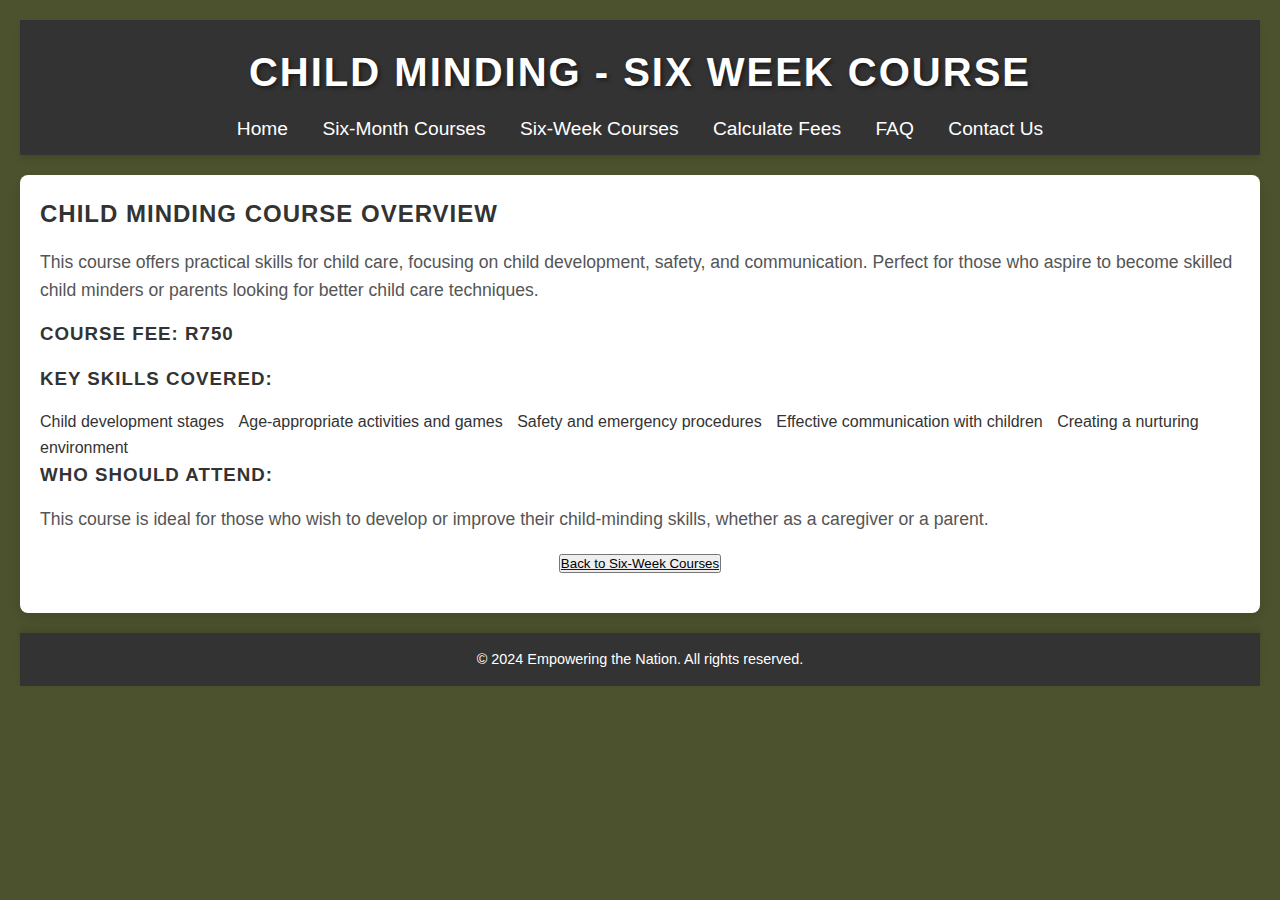
<file: child-minding.html>
<!DOCTYPE html>
<html lang="en">
<head>
    <meta charset="UTF-8">
    <meta name="viewport" content="width=device-width, initial-scale=1.0">
    <title>Child Minding - Six Week Course</title>
    <link rel="stylesheet" href="styles.css">
</head>
<body>
    <header>
        <h1>Child Minding - Six Week Course</h1>
        <nav>
            <a href="index.html">Home</a>
            <a href="six-month-courses.html">Six-Month Courses</a>
            <a href="six-week-courses.html">Six-Week Courses</a>
            <a href="calculate-fees.html">Calculate Fees</a>
            <a href="faq.html">FAQ</a>
            <a href="contact.html">Contact Us</a>
        </nav>
    </header>

    <main>
        <section>
            <h2>Child Minding Course Overview</h2>
            <p>This course offers practical skills for child care, focusing on child development, safety, and communication. Perfect for those who aspire to become skilled child minders or parents looking for better child care techniques.</p>

            <h3>Course Fee: R750</h3>

            <h3>Key Skills Covered:</h3>
            <ul>
                <li>Child development stages</li>
                <li>Age-appropriate activities and games</li>
                <li>Safety and emergency procedures</li>
                <li>Effective communication with children</li>
                <li>Creating a nurturing environment</li>
            </ul>

            <h3>Who Should Attend:</h3>
            <p>This course is ideal for those who wish to develop or improve their child-minding skills, whether as a caregiver or a parent.</p>
        </section>

        <a href="six-week-courses.html" class="learn-more-btn"><button>Back to Six-Week Courses</button></a>
    </main>

    <footer>
        <p>&copy; 2024 Empowering the Nation. All rights reserved.</p>
    </footer>
</body>
</html>
</file>
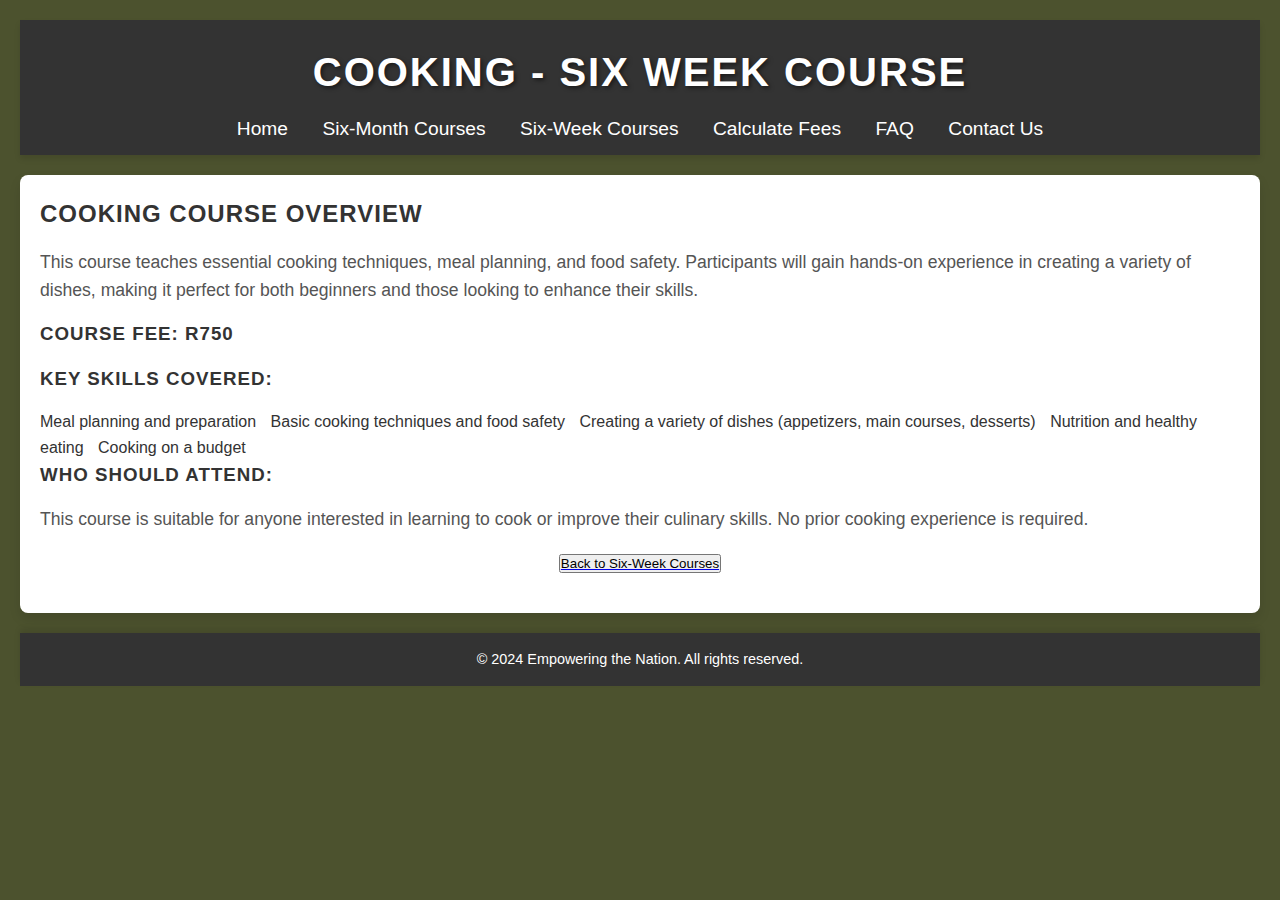
<file: cooking.html>
<!DOCTYPE html>
<html lang="en">
<head>
    <meta charset="UTF-8">
    <meta name="viewport" content="width=device-width, initial-scale=1.0">
    <title>Cooking Course - Six Week Course</title>
    <link rel="stylesheet" href="styles.css">
</head>
<body>
    <header>
        <h1>Cooking - Six Week Course</h1>
        <nav>
            <a href="index.html">Home</a>
            <a href="six-month-courses.html">Six-Month Courses</a>
            <a href="six-week-courses.html">Six-Week Courses</a>
            <a href="calculate-fees.html">Calculate Fees</a>
            <a href="faq.html">FAQ</a>
            <a href="contact.html">Contact Us</a>
        </nav>
    </header>

    <main>
        <section>
            <h2>Cooking Course Overview</h2>
            <p>This course teaches essential cooking techniques, meal planning, and food safety. Participants will gain hands-on experience in creating a variety of dishes, making it perfect for both beginners and those looking to enhance their skills.</p>

            <h3>Course Fee: R750</h3>

            <h3>Key Skills Covered:</h3>
            <ul>
                <li>Meal planning and preparation</li>
                <li>Basic cooking techniques and food safety</li>
                <li>Creating a variety of dishes (appetizers, main courses, desserts)</li>
                <li>Nutrition and healthy eating</li>
                <li>Cooking on a budget</li>
            </ul>

            <h3>Who Should Attend:</h3>
            <p>This course is suitable for anyone interested in learning to cook or improve their culinary skills. No prior cooking experience is required.</p>
        </section>

        <a href="six-week-courses.html"><button>Back to Six-Week Courses</button></a>
    </main>

    <footer>
        <p>&copy; 2024 Empowering the Nation. All rights reserved.</p>
    </footer>
</body>
</html>
</file>
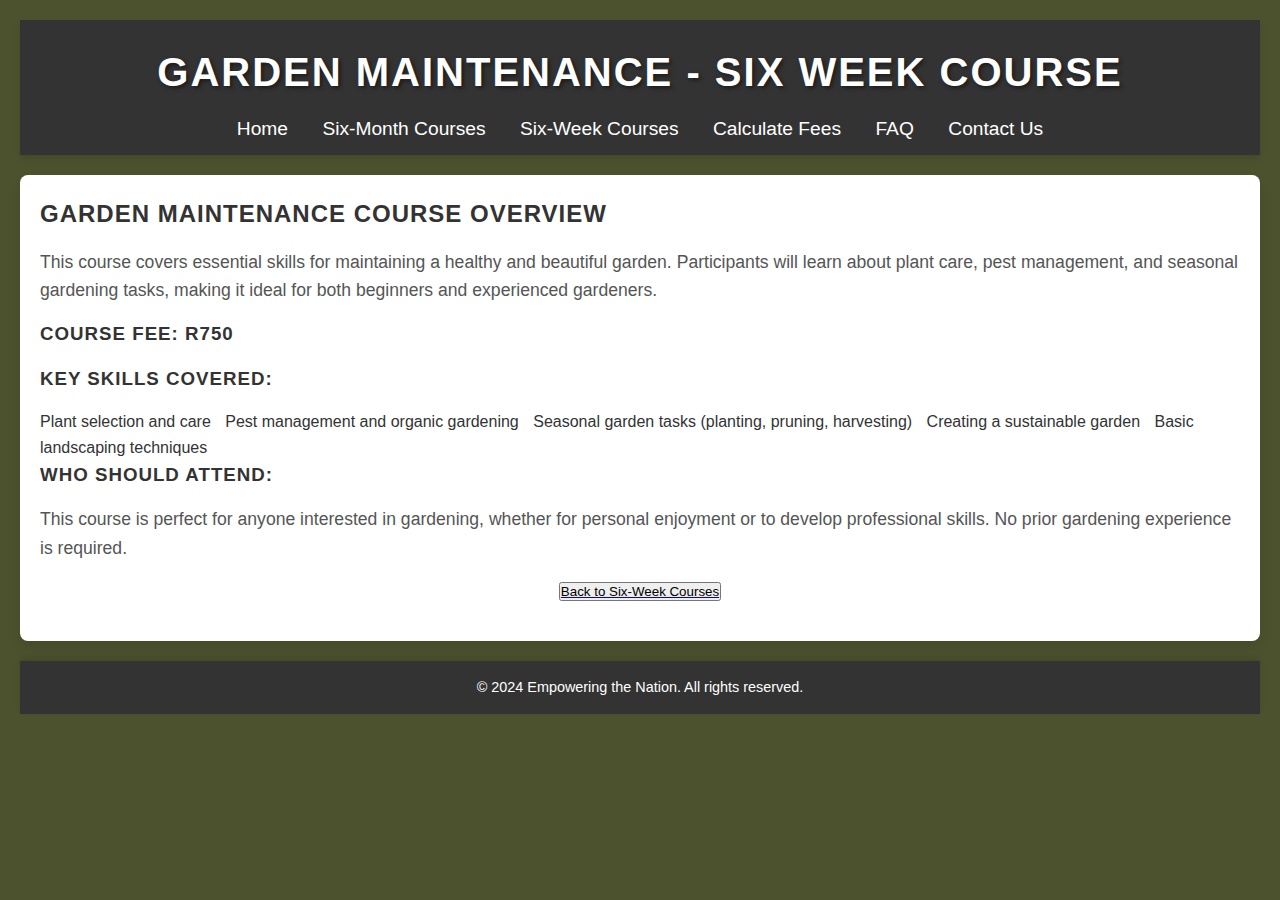
<file: garden-maintenance.html>
<!DOCTYPE html>
<html lang="en">
<head>
    <meta charset="UTF-8">
    <meta name="viewport" content="width=device-width, initial-scale=1.0">
    <title>Garden Maintenance Course - Six Week Course</title>
    <link rel="stylesheet" href="styles.css">
</head>
<body>
    <header>
        <h1>Garden Maintenance - Six Week Course</h1>
        <nav>
            <a href="index.html">Home</a>
            <a href="six-month-courses.html">Six-Month Courses</a>
            <a href="six-week-courses.html">Six-Week Courses</a>
            <a href="calculate-fees.html">Calculate Fees</a>
            <a href="faq.html">FAQ</a>
            <a href="contact.html">Contact Us</a>
        </nav>
    </header>

    <main>
        <section>
            <h2>Garden Maintenance Course Overview</h2>
            <p>This course covers essential skills for maintaining a healthy and beautiful garden. Participants will learn about plant care, pest management, and seasonal gardening tasks, making it ideal for both beginners and experienced gardeners.</p>

            <h3>Course Fee: R750</h3>

            <h3>Key Skills Covered:</h3>
            <ul>
                <li>Plant selection and care</li>
                <li>Pest management and organic gardening</li>
                <li>Seasonal garden tasks (planting, pruning, harvesting)</li>
                <li>Creating a sustainable garden</li>
                <li>Basic landscaping techniques</li>
            </ul>

            <h3>Who Should Attend:</h3>
            <p>This course is perfect for anyone interested in gardening, whether for personal enjoyment or to develop professional skills. No prior gardening experience is required.</p>
        </section>

        <a href="six-week-courses.html"><button>Back to Six-Week Courses</button></a>
    </main>

    <footer>
        <p>&copy; 2024 Empowering the Nation. All rights reserved.</p>
    </footer>
</body>
</html>
</file>
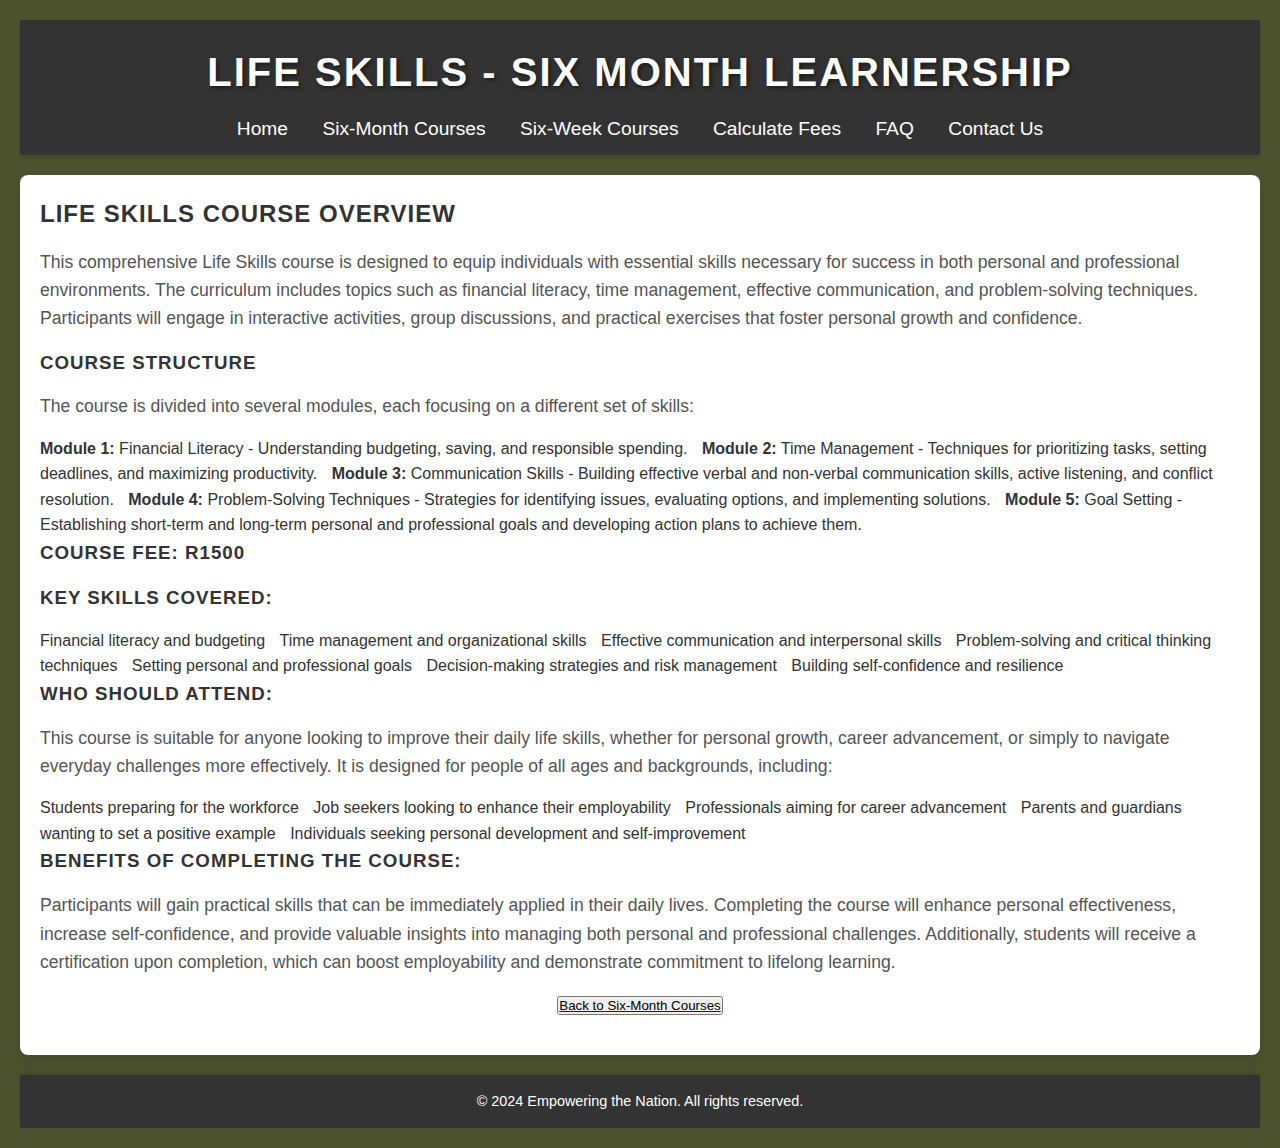
<file: landscaping.html>
<!DOCTYPE html>
<html lang="en">
<head>
    <meta charset="UTF-8">
    <meta name="viewport" content="width=device-width, initial-scale=1.0">
    <title>Life Skills Course - Six Month Learnership</title>
    <link rel="stylesheet" href="styles.css">
</head>
<body>
    <header>
        <h1>Life Skills - Six Month Learnership</h1>
        <nav>
            <a href="index.html">Home</a>
            <a href="six-month-courses.html">Six-Month Courses</a>
            <a href="six-week-courses.html">Six-Week Courses</a>
            <a href="calculate-fees.html">Calculate Fees</a>
            <a href="faq.html">FAQ</a>
            <a href="contact.html">Contact Us</a>
        </nav>
    </header>

    <main>
        <section>
            <h2>Life Skills Course Overview</h2>
            <p>This comprehensive Life Skills course is designed to equip individuals with essential skills necessary for success in both personal and professional environments. The curriculum includes topics such as financial literacy, time management, effective communication, and problem-solving techniques. Participants will engage in interactive activities, group discussions, and practical exercises that foster personal growth and confidence.</p>

            <h3>Course Structure</h3>
            <p>The course is divided into several modules, each focusing on a different set of skills:</p>
            <ul>
                <li><strong>Module 1:</strong> Financial Literacy - Understanding budgeting, saving, and responsible spending.</li>
                <li><strong>Module 2:</strong> Time Management - Techniques for prioritizing tasks, setting deadlines, and maximizing productivity.</li>
                <li><strong>Module 3:</strong> Communication Skills - Building effective verbal and non-verbal communication skills, active listening, and conflict resolution.</li>
                <li><strong>Module 4:</strong> Problem-Solving Techniques - Strategies for identifying issues, evaluating options, and implementing solutions.</li>
                <li><strong>Module 5:</strong> Goal Setting - Establishing short-term and long-term personal and professional goals and developing action plans to achieve them.</li>
            </ul>

            <h3>Course Fee: R1500</h3>

            <h3>Key Skills Covered:</h3>
            <ul>
                <li>Financial literacy and budgeting</li>
                <li>Time management and organizational skills</li>
                <li>Effective communication and interpersonal skills</li>
                <li>Problem-solving and critical thinking techniques</li>
                <li>Setting personal and professional goals</li>
                <li>Decision-making strategies and risk management</li>
                <li>Building self-confidence and resilience</li>
            </ul>

            <h3>Who Should Attend:</h3>
            <p>This course is suitable for anyone looking to improve their daily life skills, whether for personal growth, career advancement, or simply to navigate everyday challenges more effectively. It is designed for people of all ages and backgrounds, including:</p>
            <ul>
                <li>Students preparing for the workforce</li>
                <li>Job seekers looking to enhance their employability</li>
                <li>Professionals aiming for career advancement</li>
                <li>Parents and guardians wanting to set a positive example</li>
                <li>Individuals seeking personal development and self-improvement</li>
            </ul>

            <h3>Benefits of Completing the Course:</h3>
            <p>Participants will gain practical skills that can be immediately applied in their daily lives. Completing the course will enhance personal effectiveness, increase self-confidence, and provide valuable insights into managing both personal and professional challenges. Additionally, students will receive a certification upon completion, which can boost employability and demonstrate commitment to lifelong learning.</p>
        </section>

        <a href="six-month-courses.html"><button>Back to Six-Month Courses</button></a>
    </main>

    <footer>
        <p>&copy; 2024 Empowering the Nation. All rights reserved.</p>
    </footer>
</body>
</html>
</file>
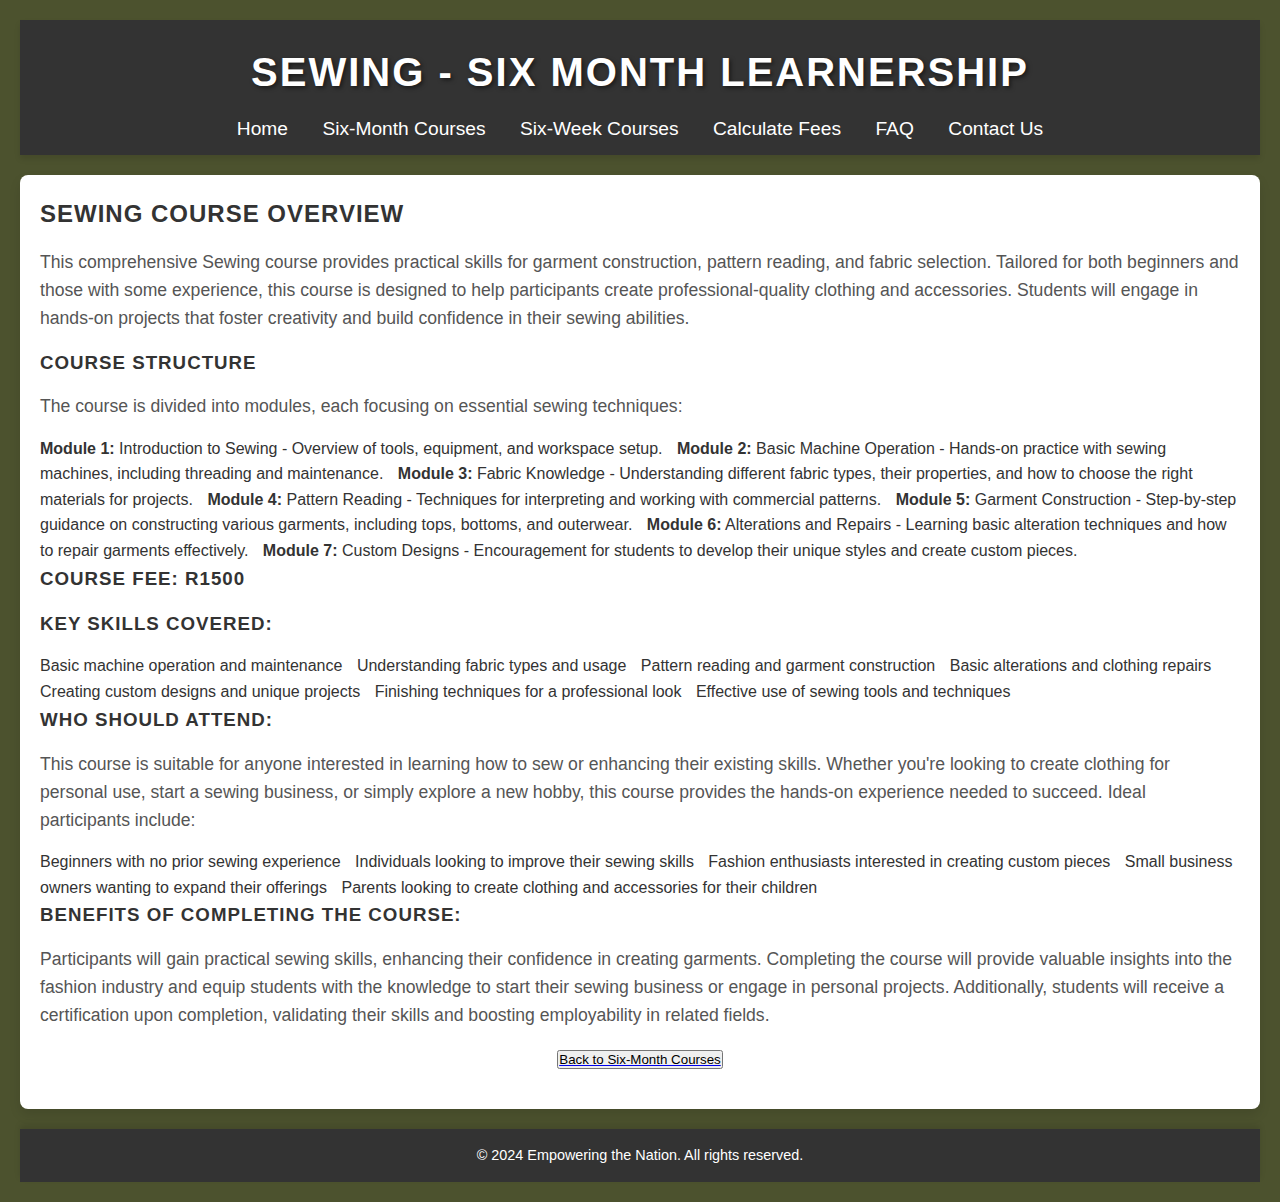
<file: sewing.html>
<!DOCTYPE html>
<html lang="en">
<head>
    <meta charset="UTF-8">
    <meta name="viewport" content="width=device-width, initial-scale=1.0">
    <title>Sewing Course - Six Month Learnership</title>
    <link rel="stylesheet" href="styles.css">
</head>
<body>
    <header>
        <h1>Sewing - Six Month Learnership</h1>
        <nav>
            <a href="index.html">Home</a>
            <a href="six-month-courses.html">Six-Month Courses</a>
            <a href="six-week-courses.html">Six-Week Courses</a>
            <a href="calculate-fees.html">Calculate Fees</a>
            <a href="faq.html">FAQ</a>
            <a href="contact.html">Contact Us</a>
        </nav>
    </header>

    <main>
        <section>
            <h2>Sewing Course Overview</h2>
            <p>This comprehensive Sewing course provides practical skills for garment construction, pattern reading, and fabric selection. Tailored for both beginners and those with some experience, this course is designed to help participants create professional-quality clothing and accessories. Students will engage in hands-on projects that foster creativity and build confidence in their sewing abilities.</p>

            <h3>Course Structure</h3>
            <p>The course is divided into modules, each focusing on essential sewing techniques:</p>
            <ul>
                <li><strong>Module 1:</strong> Introduction to Sewing - Overview of tools, equipment, and workspace setup.</li>
                <li><strong>Module 2:</strong> Basic Machine Operation - Hands-on practice with sewing machines, including threading and maintenance.</li>
                <li><strong>Module 3:</strong> Fabric Knowledge - Understanding different fabric types, their properties, and how to choose the right materials for projects.</li>
                <li><strong>Module 4:</strong> Pattern Reading - Techniques for interpreting and working with commercial patterns.</li>
                <li><strong>Module 5:</strong> Garment Construction - Step-by-step guidance on constructing various garments, including tops, bottoms, and outerwear.</li>
                <li><strong>Module 6:</strong> Alterations and Repairs - Learning basic alteration techniques and how to repair garments effectively.</li>
                <li><strong>Module 7:</strong> Custom Designs - Encouragement for students to develop their unique styles and create custom pieces.</li>
            </ul>

            <h3>Course Fee: R1500</h3>

            <h3>Key Skills Covered:</h3>
            <ul>
                <li>Basic machine operation and maintenance</li>
                <li>Understanding fabric types and usage</li>
                <li>Pattern reading and garment construction</li>
                <li>Basic alterations and clothing repairs</li>
                <li>Creating custom designs and unique projects</li>
                <li>Finishing techniques for a professional look</li>
                <li>Effective use of sewing tools and techniques</li>
            </ul>

            <h3>Who Should Attend:</h3>
            <p>This course is suitable for anyone interested in learning how to sew or enhancing their existing skills. Whether you're looking to create clothing for personal use, start a sewing business, or simply explore a new hobby, this course provides the hands-on experience needed to succeed. Ideal participants include:</p>
            <ul>
                <li>Beginners with no prior sewing experience</li>
                <li>Individuals looking to improve their sewing skills</li>
                <li>Fashion enthusiasts interested in creating custom pieces</li>
                <li>Small business owners wanting to expand their offerings</li>
                <li>Parents looking to create clothing and accessories for their children</li>
            </ul>

            <h3>Benefits of Completing the Course:</h3>
            <p>Participants will gain practical sewing skills, enhancing their confidence in creating garments. Completing the course will provide valuable insights into the fashion industry and equip students with the knowledge to start their sewing business or engage in personal projects. Additionally, students will receive a certification upon completion, validating their skills and boosting employability in related fields.</p>
        </section>

        <a href="six-month-courses.html"><button>Back to Six-Month Courses</button></a>
    </main>

    <footer>
        <p>&copy; 2024 Empowering the Nation. All rights reserved.</p>
    </footer>
</body>
</html>
</file>
<file: styles.css>
/* General Styles */
* {
    margin: 0;
    padding: 0;
    box-sizing: border-box;
}

body {
    font-family: Arial, sans-serif;
    line-height: 1.6;
    background-color: #4c522e; /* Olive green background to match the logo */
    color: #333;
    padding: 20px;
    transition: background-color 0.3s ease;
}

header {
    background-color: #333;
    color: #fff;
    padding: 10px 0;
    text-align: center;
    box-shadow: 0 4px 6px rgba(0, 0, 0, 0.1);
}

header h1 {
    margin: 10px;
    font-size: 2.5rem;
    text-transform: uppercase;
    letter-spacing: 2px;
    text-shadow: 2px 2px 4px rgba(0, 0, 0, 0.5);
    transition: text-shadow 0.3s ease;
}

header h1:hover {
    text-shadow: 4px 4px 6px rgba(0, 0, 0, 0.8);
}

/* Navigation Styles */
nav {
    margin-top: 10px;
}

nav a {
    color: #fff;
    text-decoration: none;
    margin: 0 15px;
    font-size: 1.2rem;
    transition: color 0.3s ease;
}

nav a:hover {
    color: #c9a36a; /* Light beige from the tree leaves for accent */
}

/* Main Content Styles */
main {
    margin: 20px auto;
    padding: 20px;
    background-color: #fff;
    border-radius: 8px;
    box-shadow: 0 6px 12px rgba(0, 0, 0, 0.1);
    transition: box-shadow 0.3s ease, transform 0.3s ease;
}

main:hover {
    box-shadow: 0 10px 20px rgba(0, 0, 0, 0.2);
    transform: translateY(-5px);
}

main h2, main h3 {
    color: #333;
    margin-bottom: 15px;
    text-transform: uppercase;
    letter-spacing: 1px;
    transition: color 0.3s ease;
}

main h2:hover, main h3:hover {
    color: #4c522e; /* Matches background green */
}

main p {
    margin-bottom: 15px;
    font-size: 1.1rem;
    color: #555;
    transition: color 0.3s ease;
}

main p:hover {
    color: #333;
}

/* Course Selection Styles */
form {
    margin-bottom: 30px;
    display: flex;
    flex-direction: column;
    max-width: 600px;
    margin-top: 20px;
}

form label {
    margin-bottom: 8px;
    font-size: 1.1rem;
    color: #333;
    transition: color 0.3s ease;
}

form label:hover {
    color: #4c522e;
}

form input[type="checkbox"] {
    margin-right: 10px;
}

/* Updated Button Styles */
button[type="button"], 
button[type="submit"] {
    background-color: #f0a500; /* Orange color like in the image */
    color: #fff; /* White text */
    padding: 12px 30px; /* Slightly bigger padding */
    font-size: 1rem;
    border: none;
    border-radius: 4px; /* Smooth rounded corners */
    cursor: pointer;
    transition: background-color 0.3s ease, transform 0.2s ease, box-shadow 0.2s ease;
    margin-top: 20px; /* Add margin for spacing */
    box-shadow: 0px 4px 8px rgba(0, 0, 0, 0.1); /* Soft shadow for depth */
}

button[type="button"]:hover,
button[type="submit"]:hover {
    background-color: #d89000; /* Darker orange on hover */
    transform: translateY(-2px); /* Lift effect on hover */
    box-shadow: 0px 6px 12px rgba(0, 0, 0, 0.2); /* Increased shadow */
}

button[type="button"]:active,
button[type="submit"]:active {
    background-color: #b57500; /* Even darker on click */
    transform: translateY(1px); /* Slight pressed effect */
    box-shadow: 0px 2px 4px rgba(0, 0, 0, 0.15); /* Reduced shadow on press */
}

/* Optional - Center the Button */
button {
    display: block;
    margin: 20px auto; /* Center align the button */
}

/* Social Media Links */
ul {
    list-style-type: none;
    padding-left: 0;
}

ul li {
    display: inline;
    margin-right: 10px;
}

ul li a {
    color: #f0a500;
    text-decoration: none;
    font-size: 1.2rem;
    transition: text-decoration 0.3s ease, transform 0.2s ease;
}

ul li a:hover {
    text-decoration: underline;
    transform: scale(1.1);
}

/* Footer Styles */
footer {
    text-align: center;
    margin-top: 20px;
    padding: 15px 0;
    background-color: #333;
    color: #fff;
    font-size: 0.9rem;
    box-shadow: 0 -4px 6px rgba(0, 0, 0, 0.1);
    transition: background-color 0.3s ease;

   
    }

    
    


/* Responsive Styles */
@media (max-width: 768px) {
    body {
        padding: 10px;
    }
    
    nav a {
        font-size: 1rem;
        margin: 0 10px;
    }

    main h2 {
        font-size: 1.5rem;
    }

    main p {
        font-size: 1rem;
    }
}
</file>
